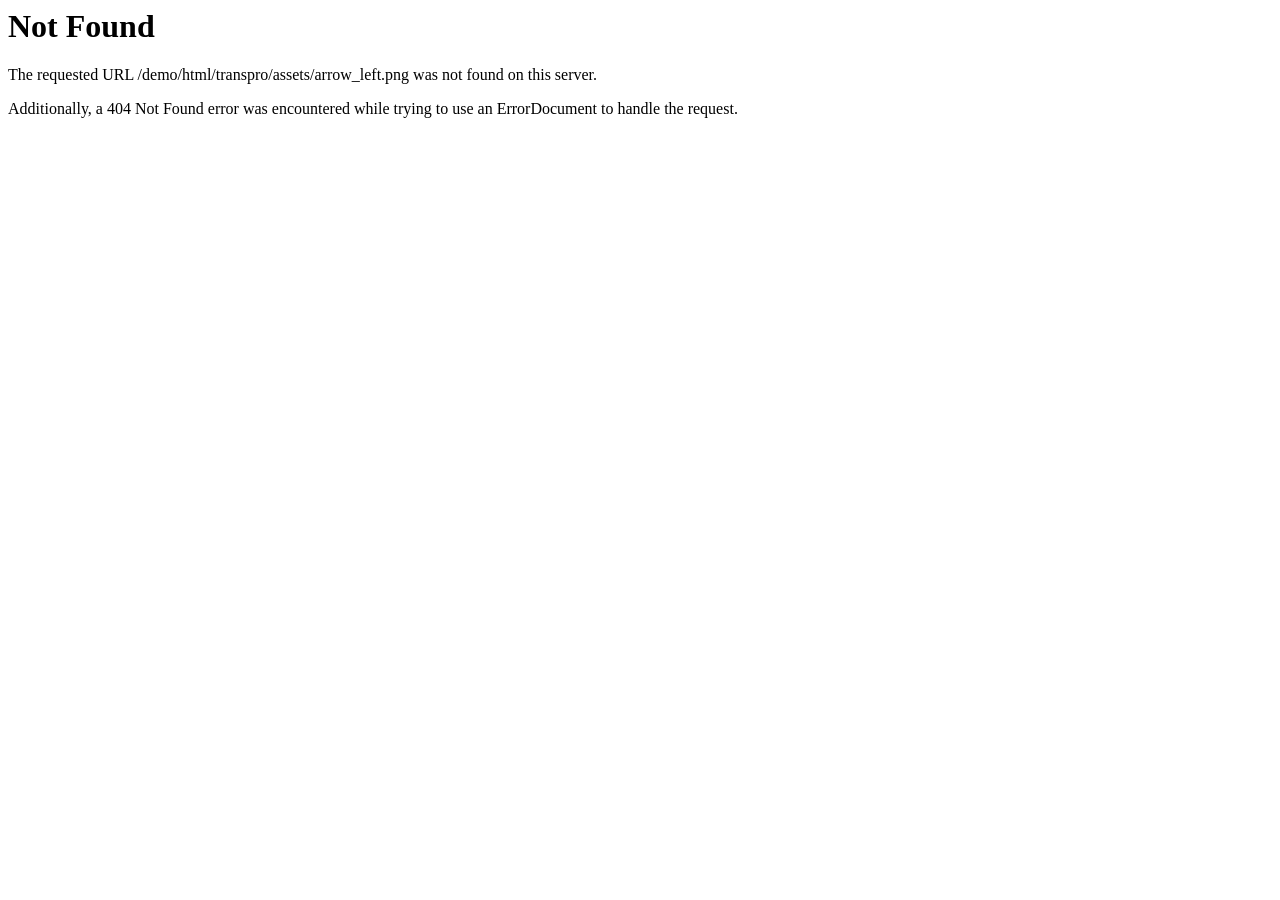
<file: src/main/resources/static/assets/assets/arrow_left.html>
<!DOCTYPE HTML PUBLIC "-//IETF//DTD HTML 2.0//EN">
<html><head>
<title>404 Not Found</title>
</head><body>
<h1>Not Found</h1>
<p>The requested URL /demo/html/transpro/assets/arrow_left.png was not found on this server.</p>
<p>Additionally, a 404 Not Found
error was encountered while trying to use an ErrorDocument to handle the request.</p>
</body></html>
</file>
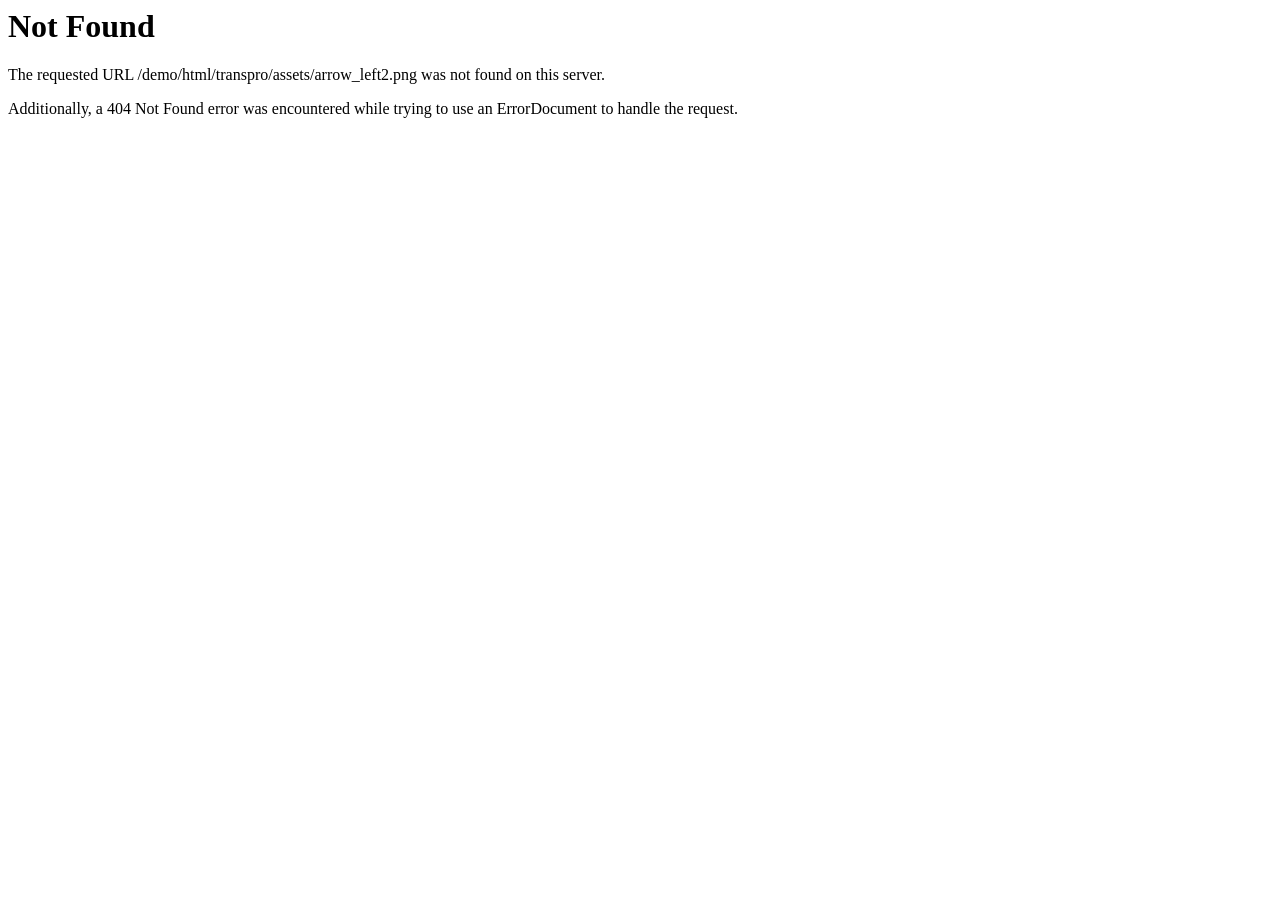
<file: src/main/resources/static/assets/assets/arrow_left2.html>
<!DOCTYPE HTML PUBLIC "-//IETF//DTD HTML 2.0//EN">
<html><head>
<title>404 Not Found</title>
</head><body>
<h1>Not Found</h1>
<p>The requested URL /demo/html/transpro/assets/arrow_left2.png was not found on this server.</p>
<p>Additionally, a 404 Not Found
error was encountered while trying to use an ErrorDocument to handle the request.</p>
</body></html>
</file>
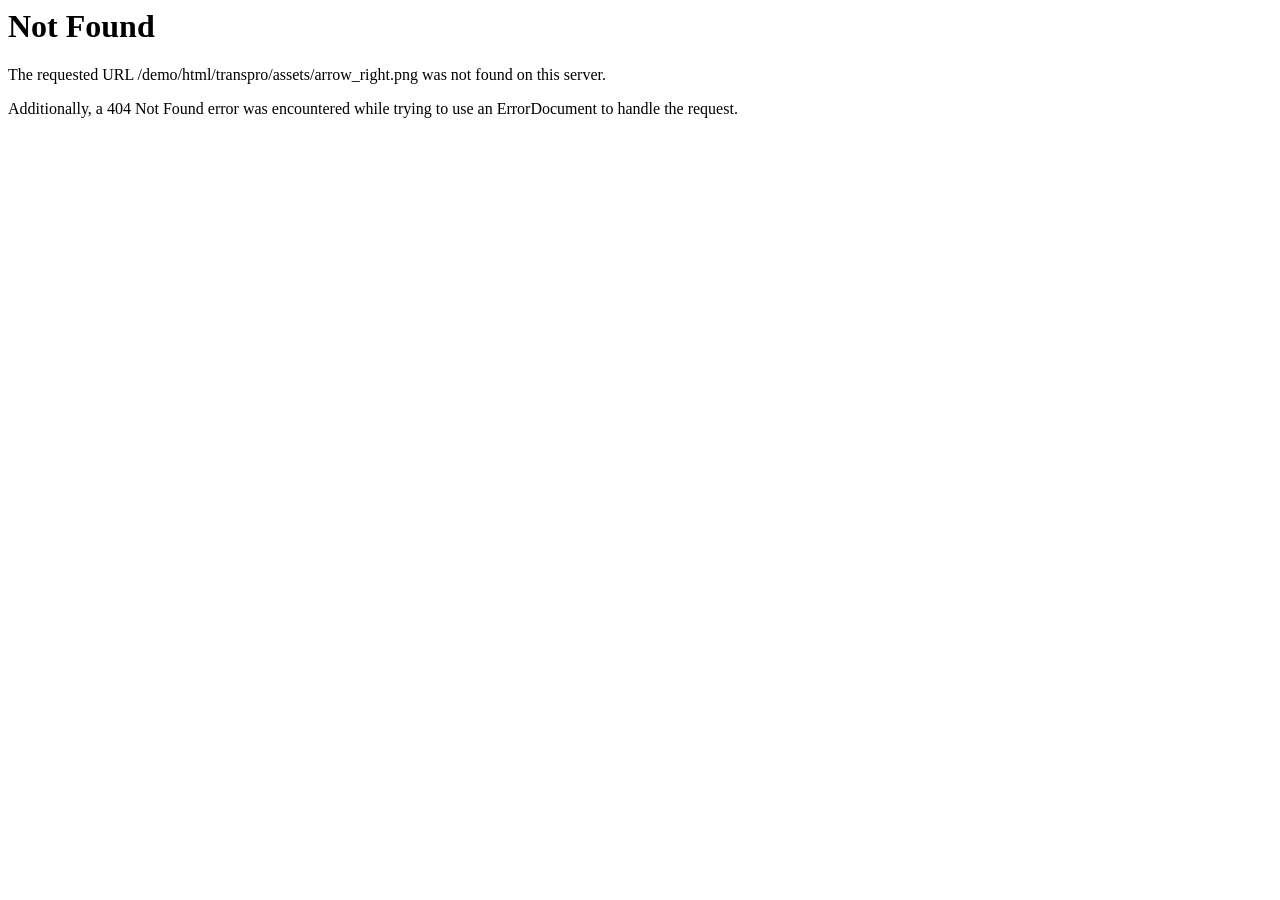
<file: src/main/resources/static/assets/assets/arrow_right.html>
<!DOCTYPE HTML PUBLIC "-//IETF//DTD HTML 2.0//EN">
<html><head>
<title>404 Not Found</title>
</head><body>
<h1>Not Found</h1>
<p>The requested URL /demo/html/transpro/assets/arrow_right.png was not found on this server.</p>
<p>Additionally, a 404 Not Found
error was encountered while trying to use an ErrorDocument to handle the request.</p>
</body></html>
</file>
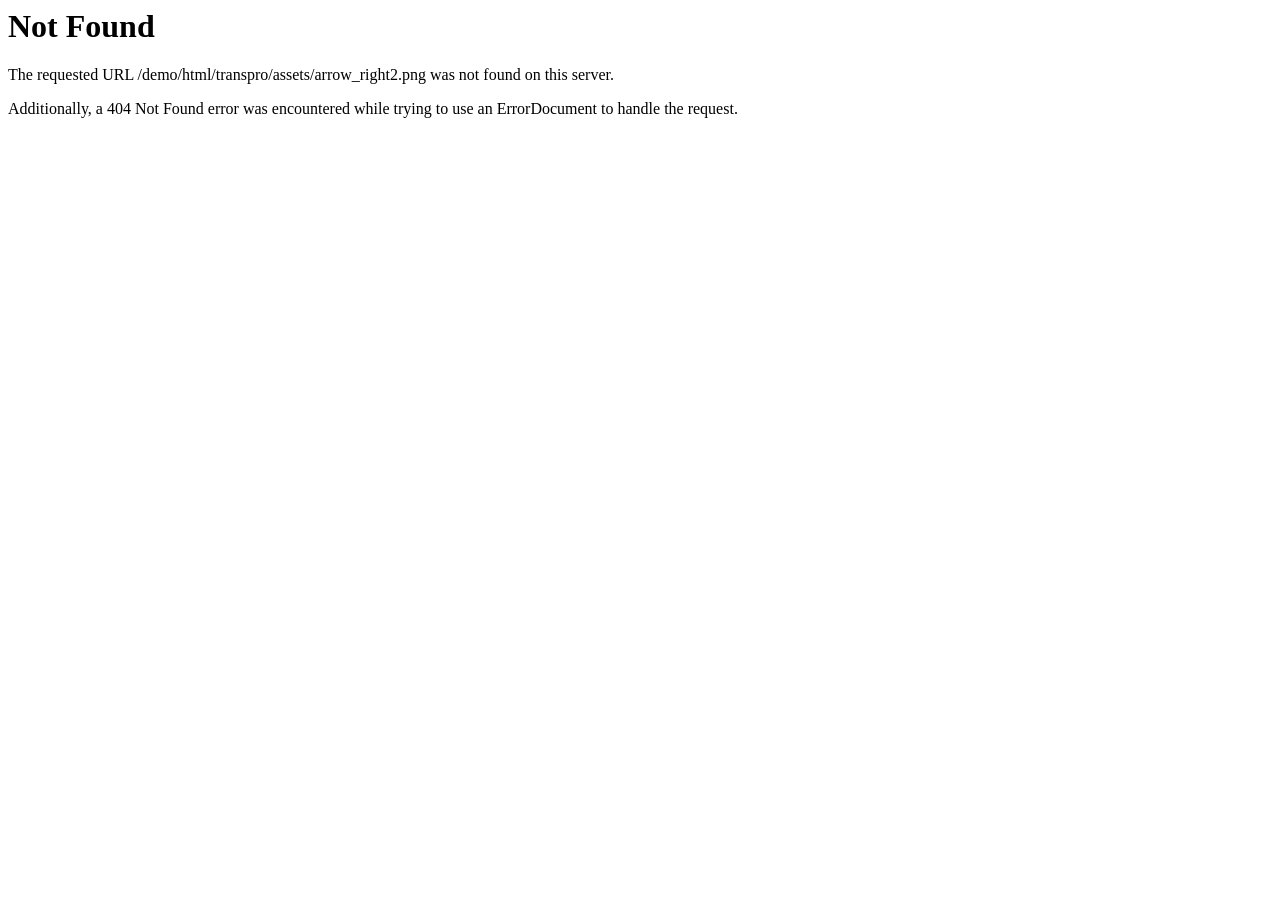
<file: src/main/resources/static/assets/assets/arrow_right2.html>
<!DOCTYPE HTML PUBLIC "-//IETF//DTD HTML 2.0//EN">
<html><head>
<title>404 Not Found</title>
</head><body>
<h1>Not Found</h1>
<p>The requested URL /demo/html/transpro/assets/arrow_right2.png was not found on this server.</p>
<p>Additionally, a 404 Not Found
error was encountered while trying to use an ErrorDocument to handle the request.</p>
</body></html>
</file>
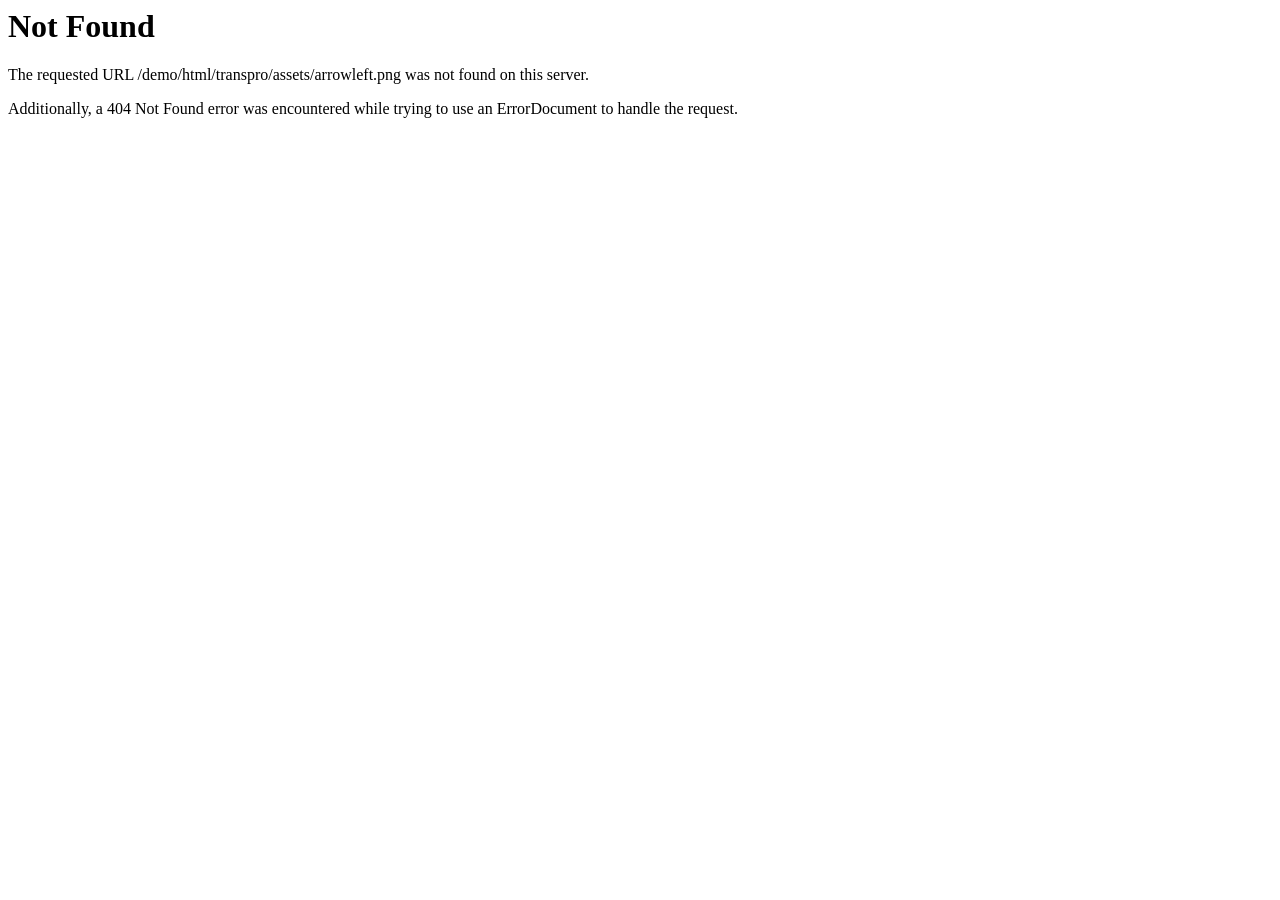
<file: src/main/resources/static/assets/assets/arrowleft.html>
<!DOCTYPE HTML PUBLIC "-//IETF//DTD HTML 2.0//EN">
<html><head>
<title>404 Not Found</title>
</head><body>
<h1>Not Found</h1>
<p>The requested URL /demo/html/transpro/assets/arrowleft.png was not found on this server.</p>
<p>Additionally, a 404 Not Found
error was encountered while trying to use an ErrorDocument to handle the request.</p>
</body></html>
</file>
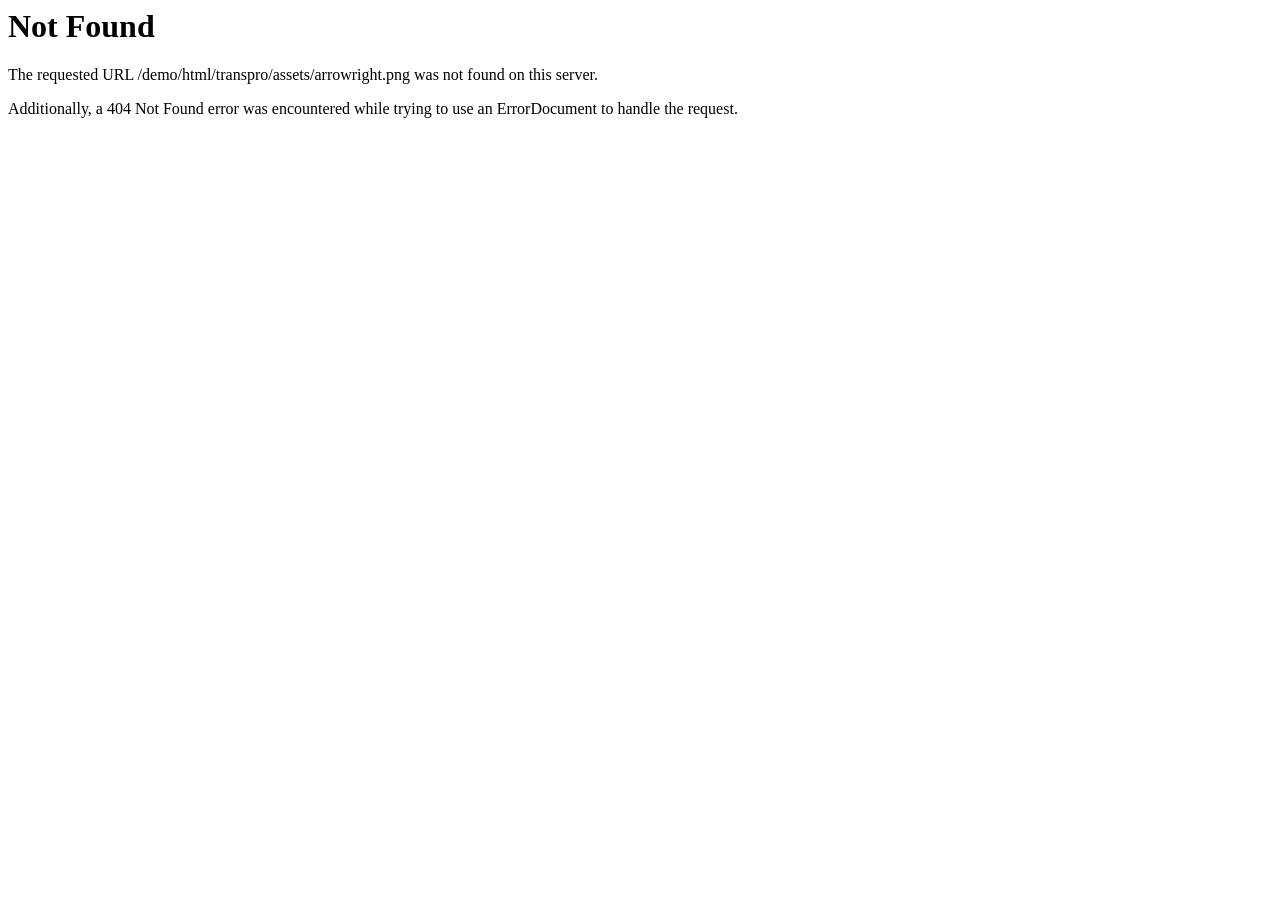
<file: src/main/resources/static/assets/assets/arrowright.html>
<!DOCTYPE HTML PUBLIC "-//IETF//DTD HTML 2.0//EN">
<html><head>
<title>404 Not Found</title>
</head><body>
<h1>Not Found</h1>
<p>The requested URL /demo/html/transpro/assets/arrowright.png was not found on this server.</p>
<p>Additionally, a 404 Not Found
error was encountered while trying to use an ErrorDocument to handle the request.</p>
</body></html>
</file>
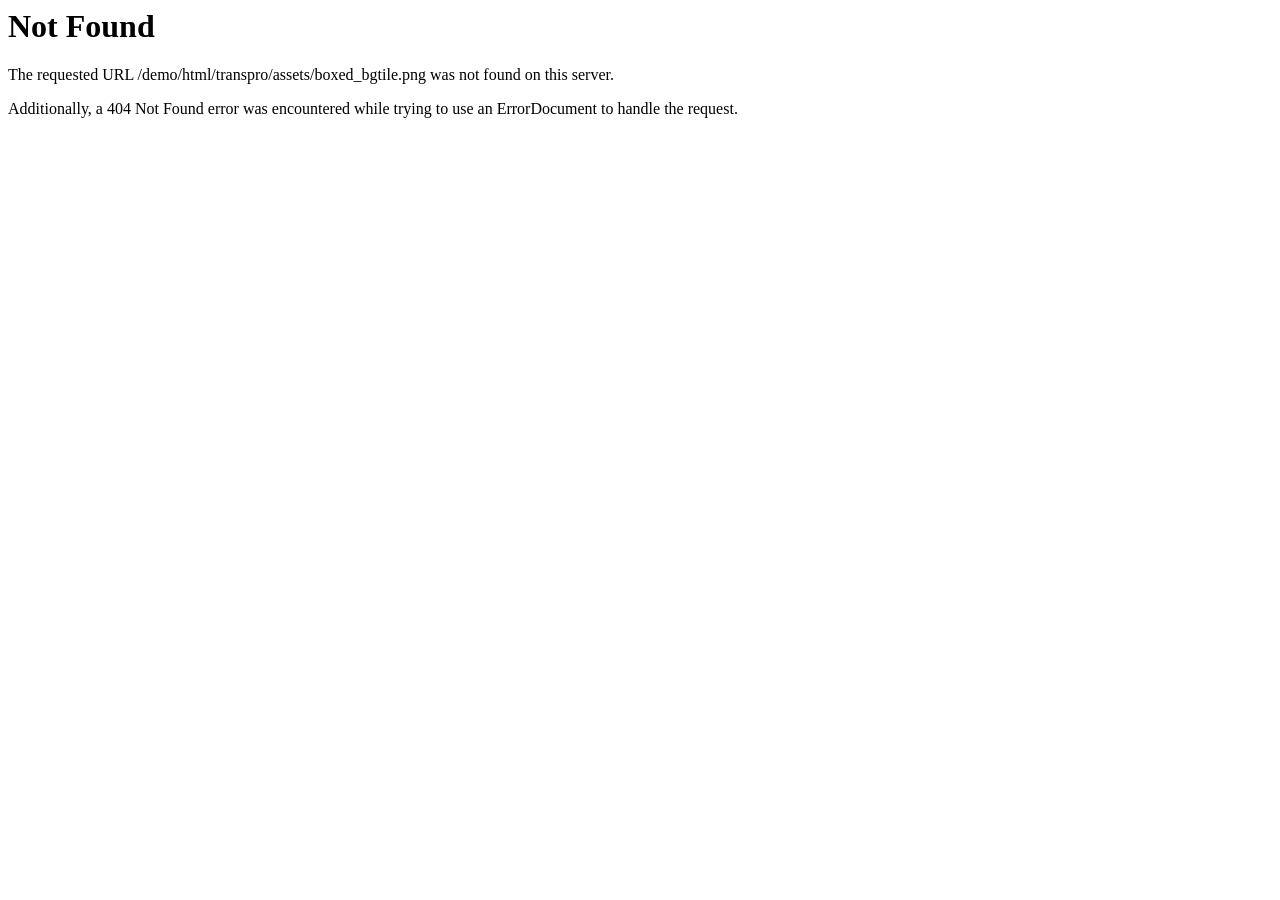
<file: src/main/resources/static/assets/assets/boxed_bgtile.html>
<!DOCTYPE HTML PUBLIC "-//IETF//DTD HTML 2.0//EN">
<html><head>
<title>404 Not Found</title>
</head><body>
<h1>Not Found</h1>
<p>The requested URL /demo/html/transpro/assets/boxed_bgtile.png was not found on this server.</p>
<p>Additionally, a 404 Not Found
error was encountered while trying to use an ErrorDocument to handle the request.</p>
</body></html>
</file>
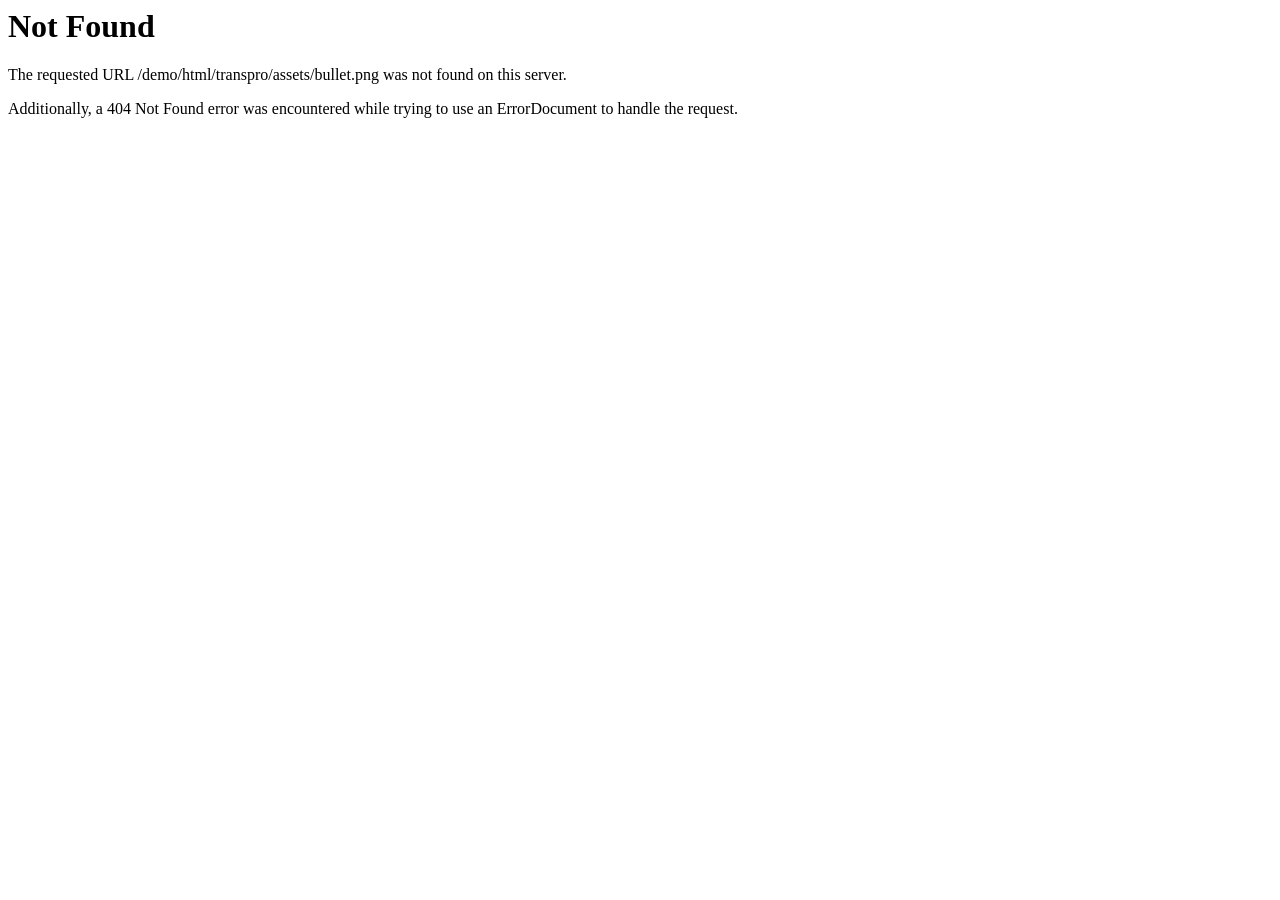
<file: src/main/resources/static/assets/assets/bullet.html>
<!DOCTYPE HTML PUBLIC "-//IETF//DTD HTML 2.0//EN">
<html><head>
<title>404 Not Found</title>
</head><body>
<h1>Not Found</h1>
<p>The requested URL /demo/html/transpro/assets/bullet.png was not found on this server.</p>
<p>Additionally, a 404 Not Found
error was encountered while trying to use an ErrorDocument to handle the request.</p>
</body></html>
</file>
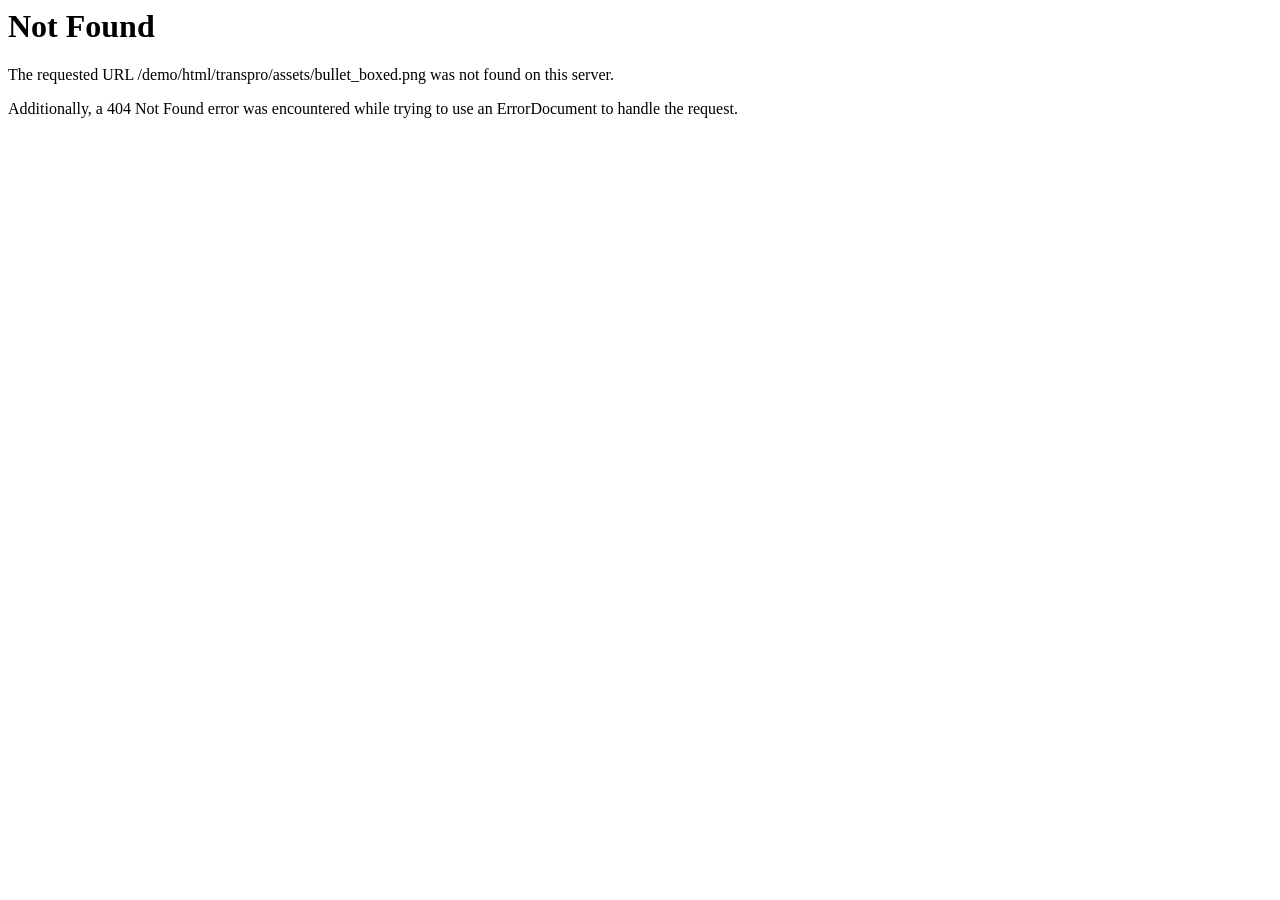
<file: src/main/resources/static/assets/assets/bullet_boxed.html>
<!DOCTYPE HTML PUBLIC "-//IETF//DTD HTML 2.0//EN">
<html><head>
<title>404 Not Found</title>
</head><body>
<h1>Not Found</h1>
<p>The requested URL /demo/html/transpro/assets/bullet_boxed.png was not found on this server.</p>
<p>Additionally, a 404 Not Found
error was encountered while trying to use an ErrorDocument to handle the request.</p>
</body></html>
</file>
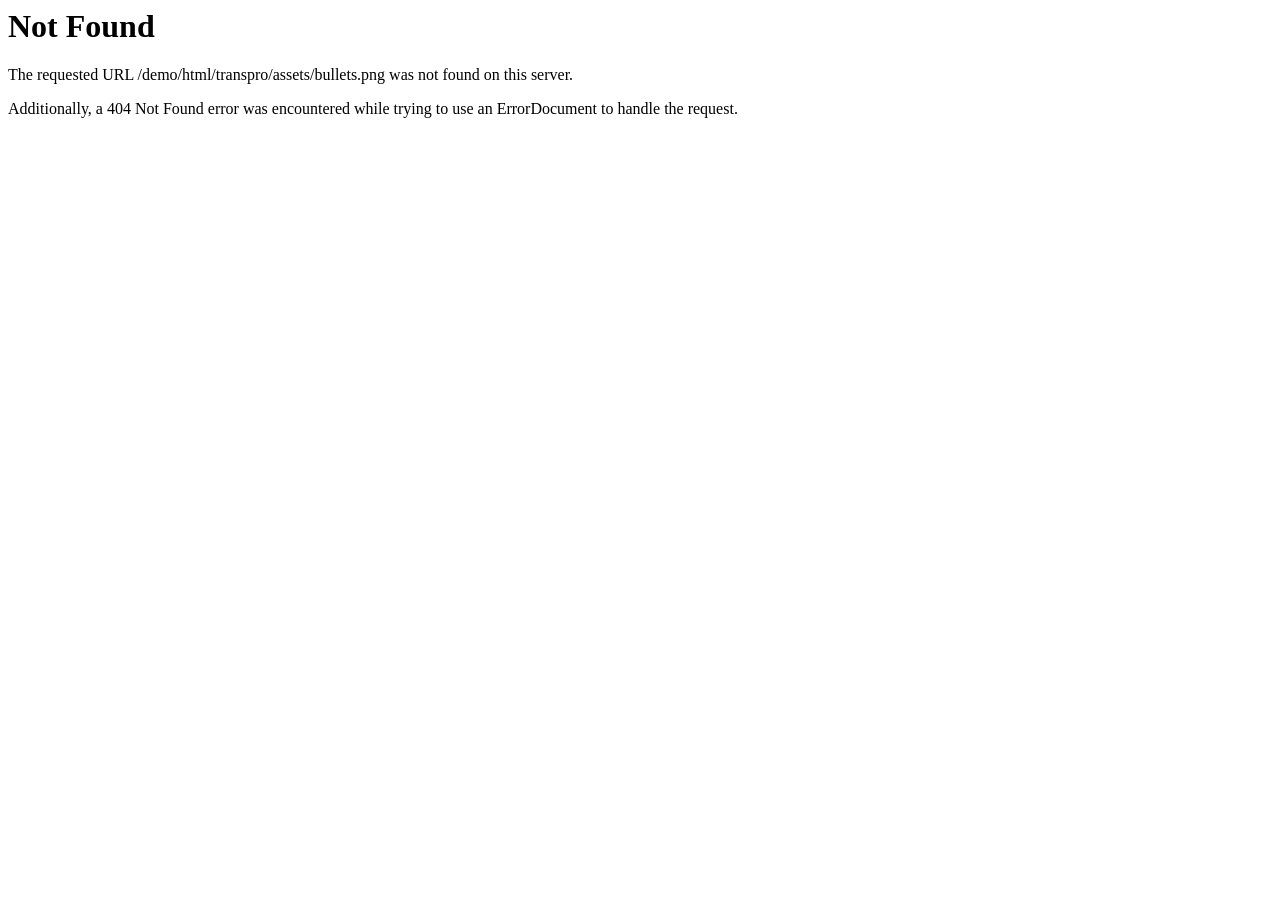
<file: src/main/resources/static/assets/assets/bullets.html>
<!DOCTYPE HTML PUBLIC "-//IETF//DTD HTML 2.0//EN">
<html><head>
<title>404 Not Found</title>
</head><body>
<h1>Not Found</h1>
<p>The requested URL /demo/html/transpro/assets/bullets.png was not found on this server.</p>
<p>Additionally, a 404 Not Found
error was encountered while trying to use an ErrorDocument to handle the request.</p>
</body></html>
</file>
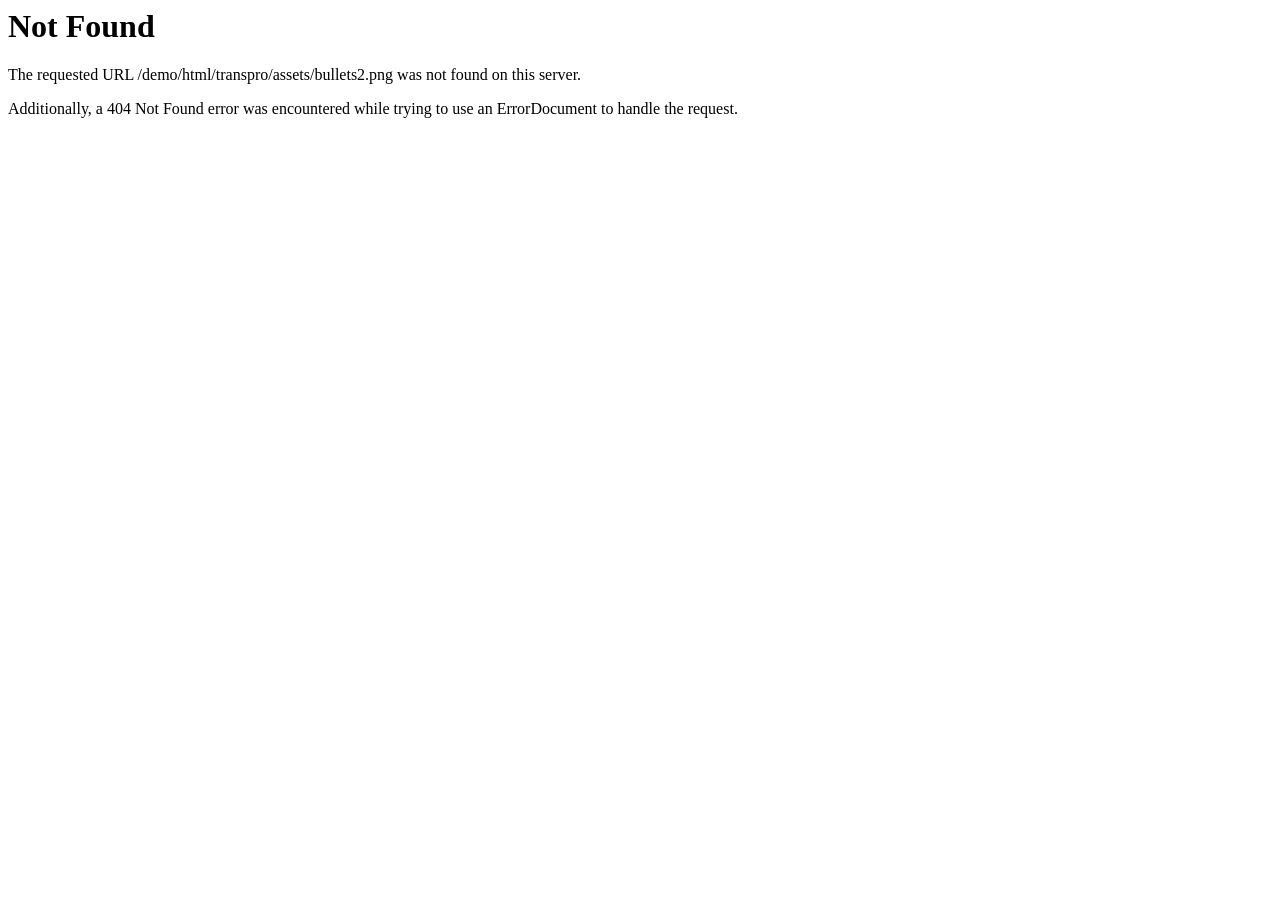
<file: src/main/resources/static/assets/assets/bullets2.html>
<!DOCTYPE HTML PUBLIC "-//IETF//DTD HTML 2.0//EN">
<html><head>
<title>404 Not Found</title>
</head><body>
<h1>Not Found</h1>
<p>The requested URL /demo/html/transpro/assets/bullets2.png was not found on this server.</p>
<p>Additionally, a 404 Not Found
error was encountered while trying to use an ErrorDocument to handle the request.</p>
</body></html>
</file>
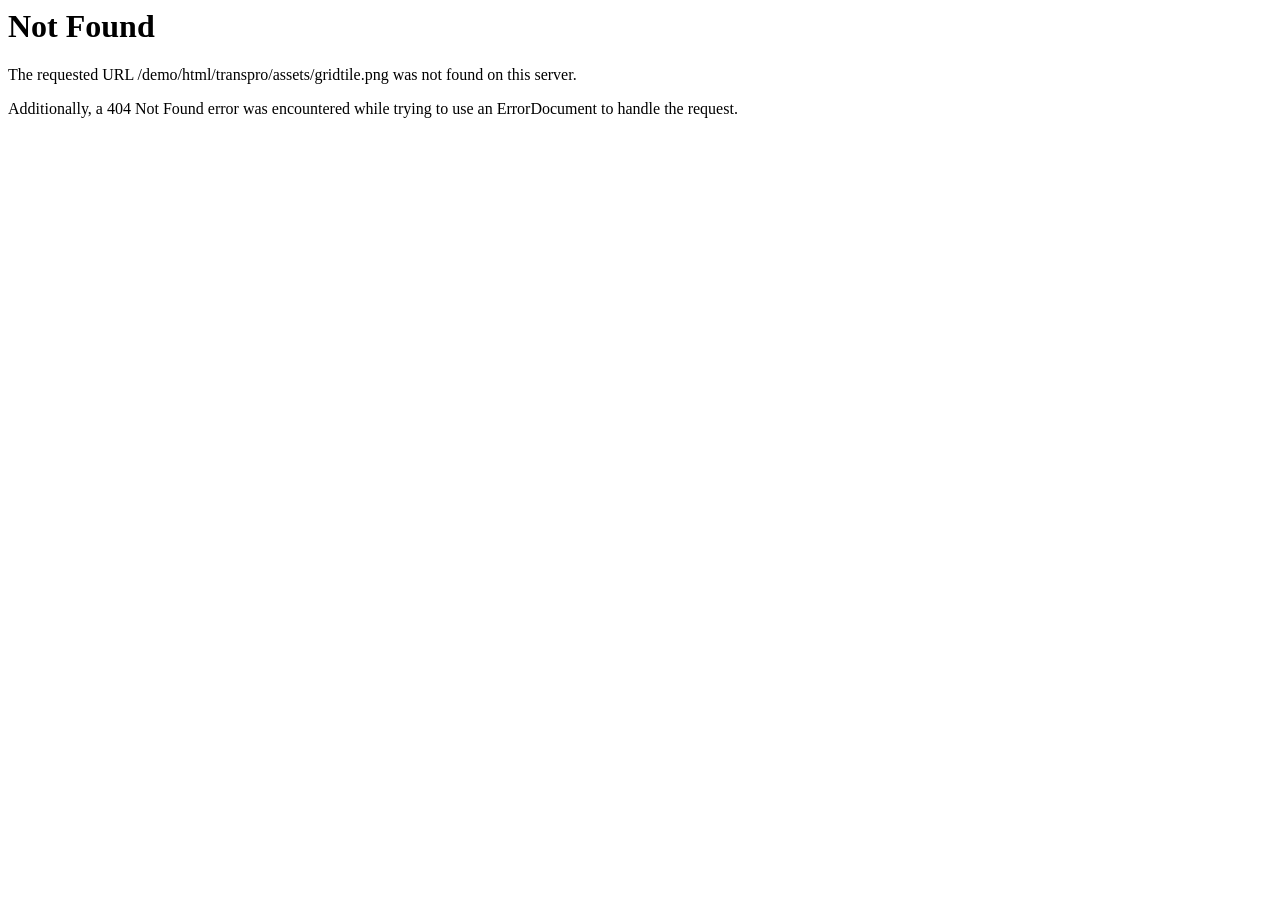
<file: src/main/resources/static/assets/assets/gridtile.html>
<!DOCTYPE HTML PUBLIC "-//IETF//DTD HTML 2.0//EN">
<html><head>
<title>404 Not Found</title>
</head><body>
<h1>Not Found</h1>
<p>The requested URL /demo/html/transpro/assets/gridtile.png was not found on this server.</p>
<p>Additionally, a 404 Not Found
error was encountered while trying to use an ErrorDocument to handle the request.</p>
</body></html>
</file>
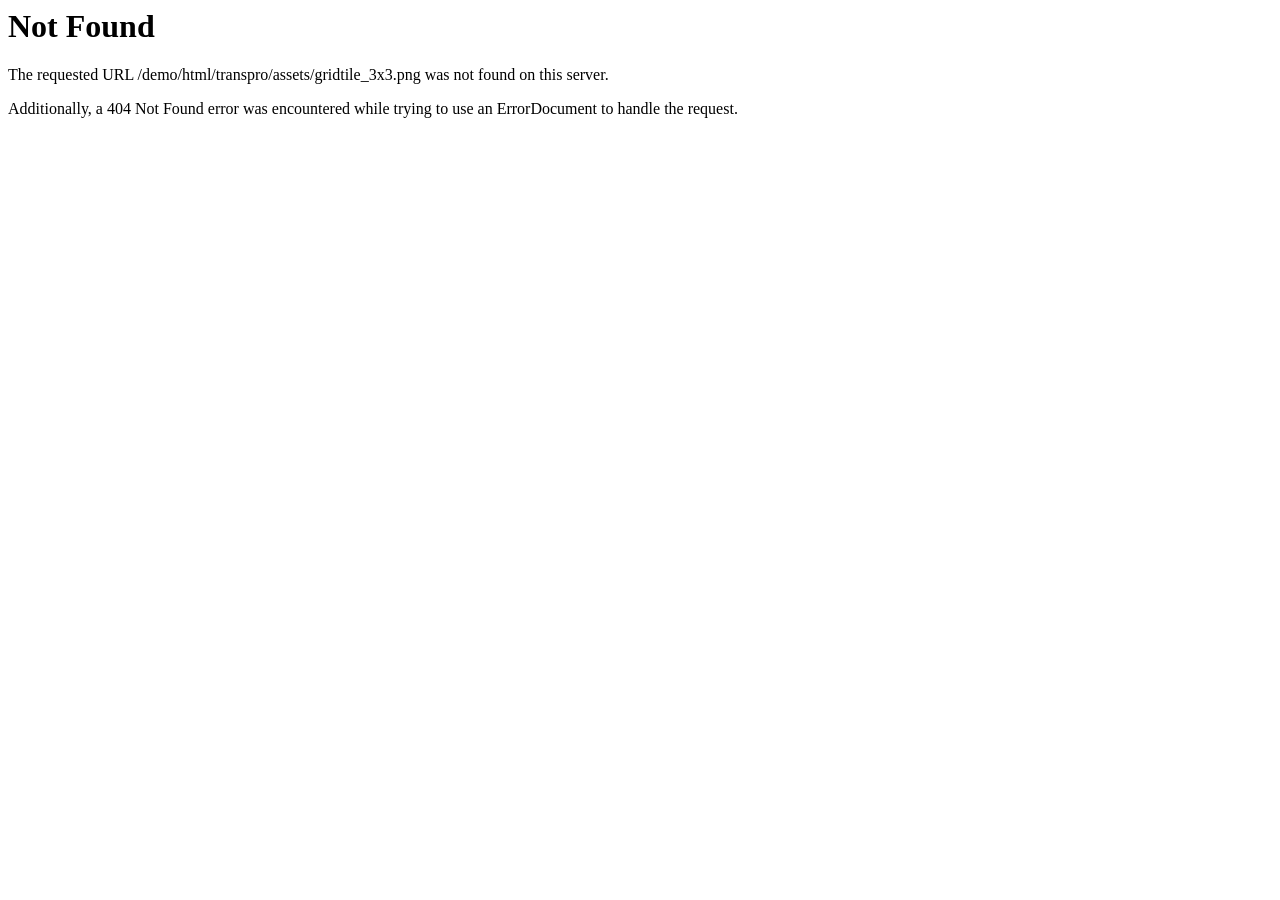
<file: src/main/resources/static/assets/assets/gridtile_3x3.html>
<!DOCTYPE HTML PUBLIC "-//IETF//DTD HTML 2.0//EN">
<html><head>
<title>404 Not Found</title>
</head><body>
<h1>Not Found</h1>
<p>The requested URL /demo/html/transpro/assets/gridtile_3x3.png was not found on this server.</p>
<p>Additionally, a 404 Not Found
error was encountered while trying to use an ErrorDocument to handle the request.</p>
</body></html>
</file>
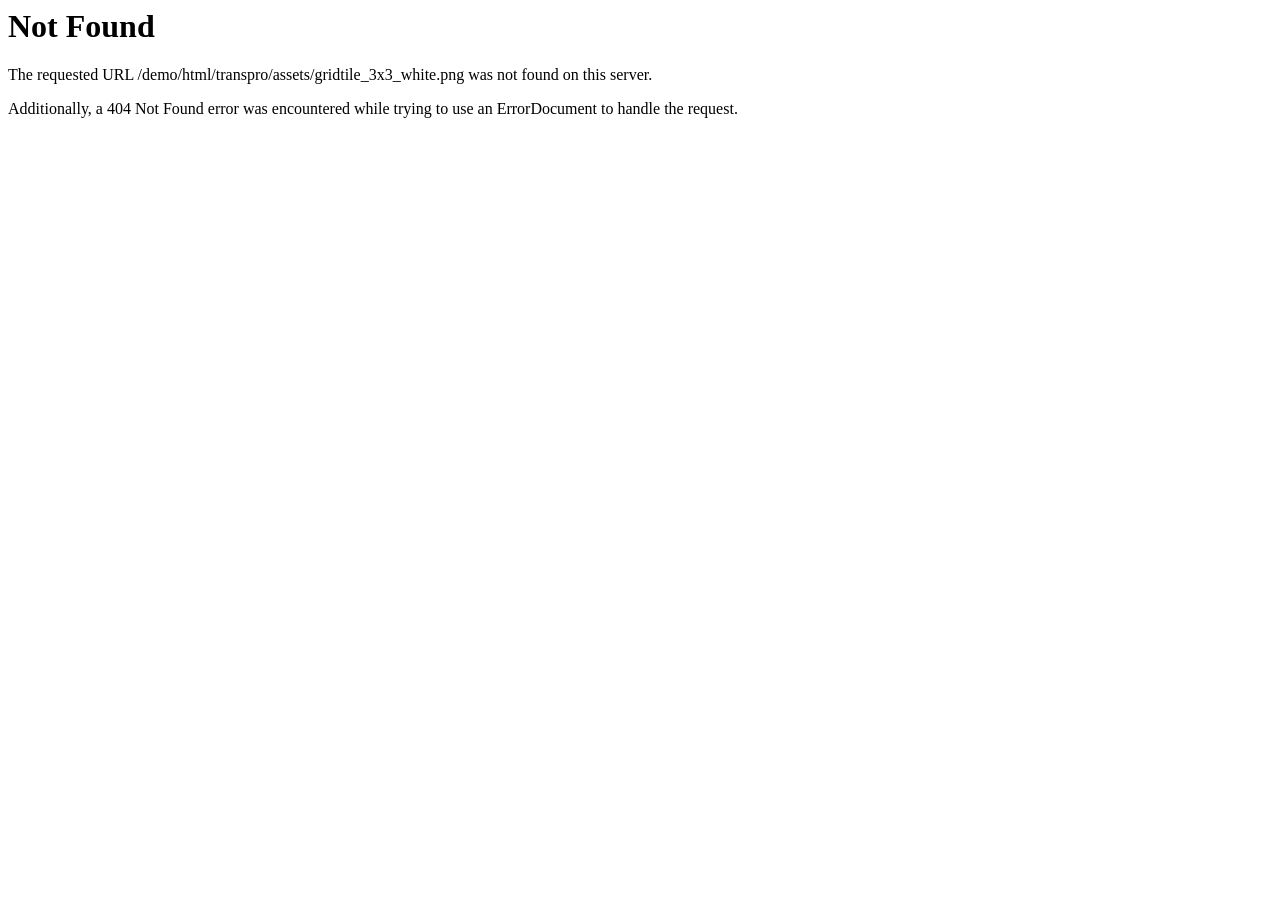
<file: src/main/resources/static/assets/assets/gridtile_3x3_white.html>
<!DOCTYPE HTML PUBLIC "-//IETF//DTD HTML 2.0//EN">
<html><head>
<title>404 Not Found</title>
</head><body>
<h1>Not Found</h1>
<p>The requested URL /demo/html/transpro/assets/gridtile_3x3_white.png was not found on this server.</p>
<p>Additionally, a 404 Not Found
error was encountered while trying to use an ErrorDocument to handle the request.</p>
</body></html>
</file>
